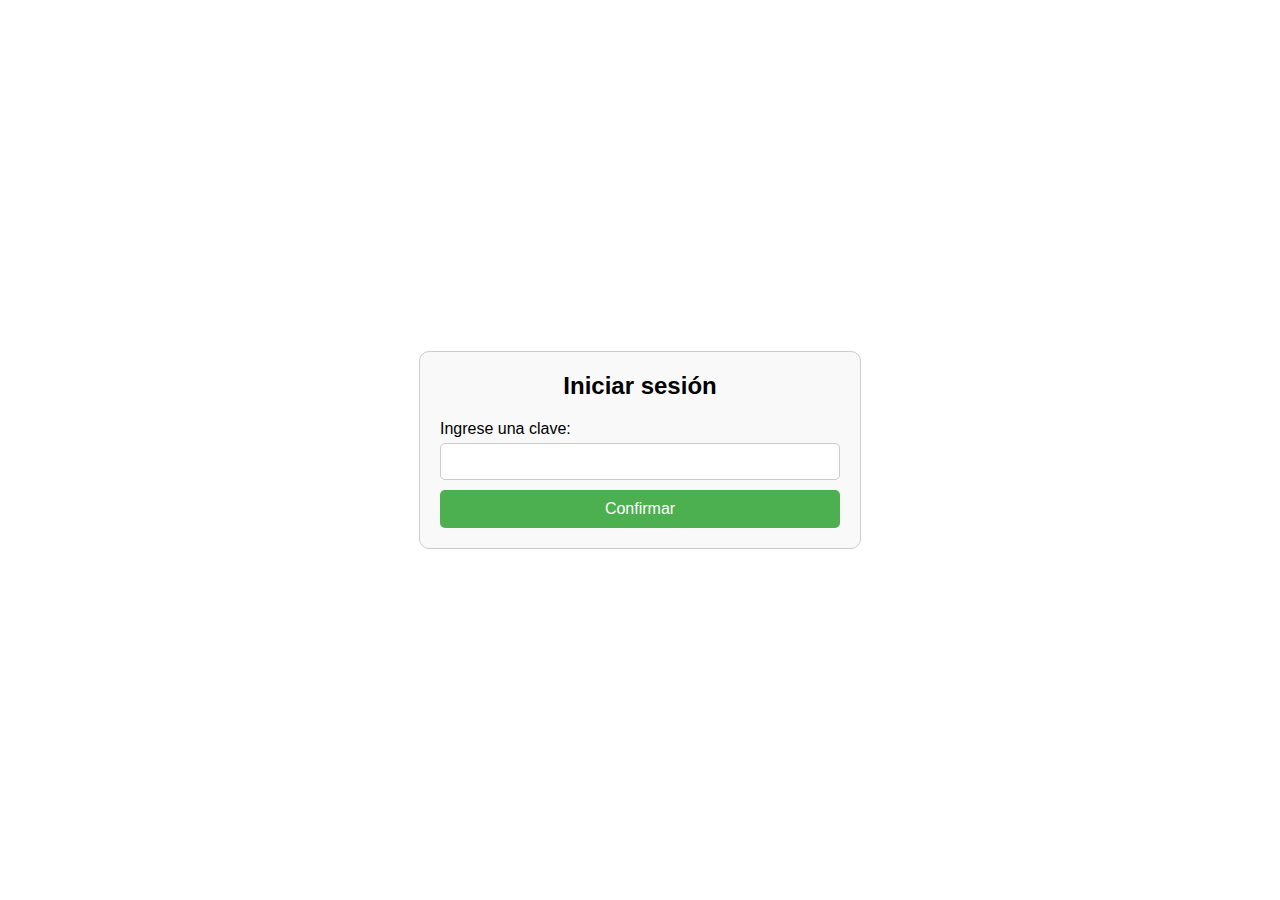
<file: practicaJS.html>
<!DOCTYPE html>
<html>
<head>
  <title>Iniciar sesión</title>
  <meta charset="UTF-8">
  <meta name="viewport" content="width=device-width, initial-scale=1.0">
  <style>
    
    body {
      font-family: Arial, sans-serif;
      display: flex;
      justify-content: center;
      align-items: center;
      height: 100vh;
      margin: 0;
    }

    .login-container {
      width: 400px;
      padding: 20px;
      border: 1px solid #ccc;
      border-radius: 10px;
      background-color: #f9f9f9;
    }

    .login-container h2 {
      margin-top: 0;
      text-align: center;
    }

    .login-container input[type="password"] {
      width: 94.4%;
      padding: 10px;
      margin-bottom: 10px;
      border: 1px solid #ccc;
      border-radius: 5px;
      margin-top: 5px;
    }

    .login-container input[type="button"] {
      width: 100%;
      padding: 10px;
      background-color: #4caf50;
      border: none;
      border-radius: 5px;
      color: white;
      font-size: 16px;
      cursor: pointer;
    }

    .login-container input[type="button"]:hover {
      background-color: #45a049;
    }
  </style>
</head>


<body>
  <div class="login-container">
    <h2>Iniciar sesión</h2>
    <form name="myForm" action="action_page.php" method="post">
      <label for="clave">Ingrese una clave:</label>
      <input type="password" id="clave" name="clave" required>
      <br>
      <input type="button" value="Confirmar" onClick="verificar()">
    </form>
  </div>

  <script>
    const contraseña = "casa123";

    function verificar() {
      var clave = document.getElementById("clave").value;

      if (contraseña === clave) {
        //vaciar el input
        document.getElementById("clave").value = "";
        alert("Bienvenido Usuario!!!");
        window.location.href = "Index.html";

      } else {
        alert("La clave no es correcta, intente nuevamente!!!");
        //vaciar el input
        document.getElementById("clave").value = "";
      }
    }



 // Agregar evento de escucha para el formulario Esto para aceptar la tecla Enter para llamara a la funcion 
 document.querySelector("form").addEventListener("submit", function(event) {
    // Prevenir el comportamiento predeterminado del formulario
    event.preventDefault();
    // Llamar a la función verificar()
    verificar();
  });
  </script>
</body>
</html>
</file>
